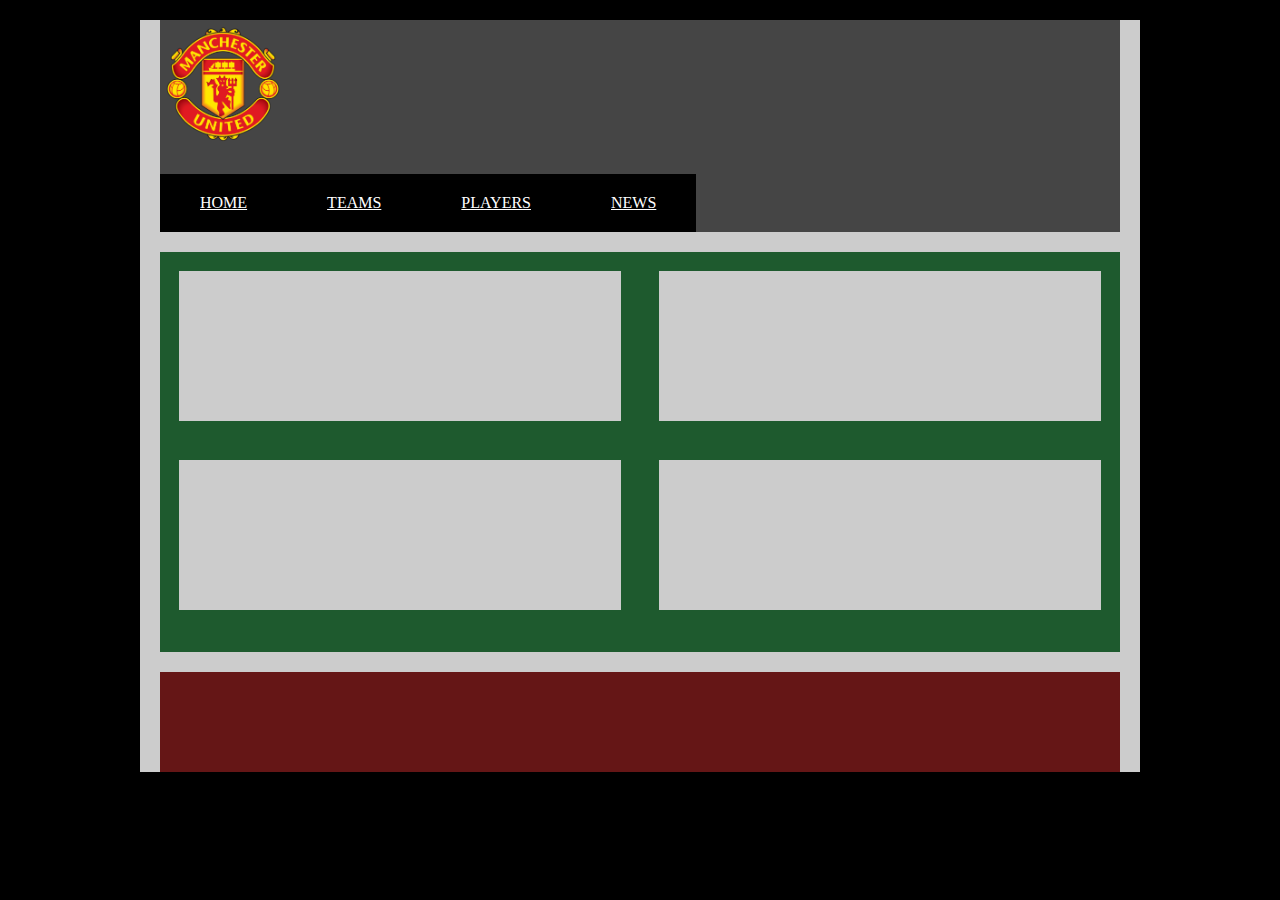
<file: teams.html>
<!DOCTYPE html>

<html>
<head>
	<title>TEAMS</title>
	<link rel="stylesheet" type="text/css" href="css/styles.css">
</head>
<body>
	<div id="Container">
		<header>
			<h1><a href="index.html">Blog all day</a></h1>
			<nav>
				<ul>
					<li><a href="">HOME</a></li>
					<li><a href="">TEAMS</a>
						<ul>
							<li><a href="#">NETHERLANDS</a></li>
							<li><a href="#">BELGIUM</a></li>
							<li><a href="#">GERMANY</a></li>
							<li><a href="#">USA</a></li>
						</ul>
							</li>
					<li><a href="">PLAYERS</a>
						<ul>
							<li><a href="#">RVP</a></li>
							<li><a href="#">MESSI</a></li>
							<li><a href="#">DEMPSEY</a></li>
							<li><a href="#">KOMPANY</a></li>
						</ul>
						</li>
					<li><a href="">NEWS</a></li>
					
				</ul>
			</nav>
			<div class="clear"></div>
			
		</header>
		<div id="MainContent">

		<article></article>
		<article></article>
		<article></article>
		<article></article>


	</div>
	<footer>
		

	</footer>
</body>
</html>
</file>
<file: css/styles.css>
/* Reset CSS  - this is to tell html how to behave 
with the following if they have not been specifically formatted*/
body, h1, h2, h3, ul, ol, li, p{
	margin: 0;
	padding: 0;
}

body{
	background-color: #000000;
	font-family: "Century Gothic";
	font-size: 12;

}

#Container{
	width: 1000px;
	background-color: #cccccc;
	margin: 0 auto;
}

header{
	width: 96%;
	background-color: #454545;
	min-height: 200px;
	margin: 2% 2% 0;
	
}

header h1 a{
	background: url("../images/logo.png") no-repeat;
	background-size: 100%;
	display: block;
	height: 154px;
	width: 126px;
	text-indent: -9999px;

}
/* Above write in Display-block to make custom tabs and size them */


#MainContent{
	width: 96%;
	background-color: #1E5A2E;
	min-height: 400px;
	margin: 2% 2% 0;
}

article{
	margin: 2%;
	width: 46%;
	float: left;
	background: #cccccc;
	min-height: 150px
	;
}

footer{
	width: 96%;
	background-color: #651616;
	min-height: 100px;
	margin: 2% 2% 0;
}

/* Nav Styles */

nav ul{


}

nav ul li{
	float: left;
	list-style: none;
	position: relative;
	

}

nav ul li a{
	background: #000000;
	color: #ffffff;
	padding: 20px 40px;
	display: inline-block;
	text-transform: uppercase;


}

nav ul li a:hover{
	background: #ffffff;
	color: #000;
}
	
	/* sub level nav*/

nav ul li ul{
		position: absolute;
		top: 62px;
		left: -9999px;
	}
nav ul li:hover ul{
		left: 0;
	}

nav ul li ul li{
		float: none;


	}

	nav ul li ul li a{
		width: 150px;


	}
	.clear{
		clear: both;
	}

/*	responsive styles - shrink and manouevre to screen sizes */

@media screen and (max-width: 1000px){
	#Container{
		width:100%;
	}

}

@media screen and (max-width: 650px){

	#Container{
		width:100%;
	}
	article{
		float: none;
		width: 96%;

	}
	nav ul li{

		float: none;
	}
	nav ul li a{
		width: 87%;
		text-align: center;
	}
	nav ul li ul{
		top: 0;
	}

	nav ul li:hover ul{
		position: relative;

	}
	nav ul li ul li a{
		width:87%;
		text-align: center;
			background: #ccc;
	}
}
</file>
